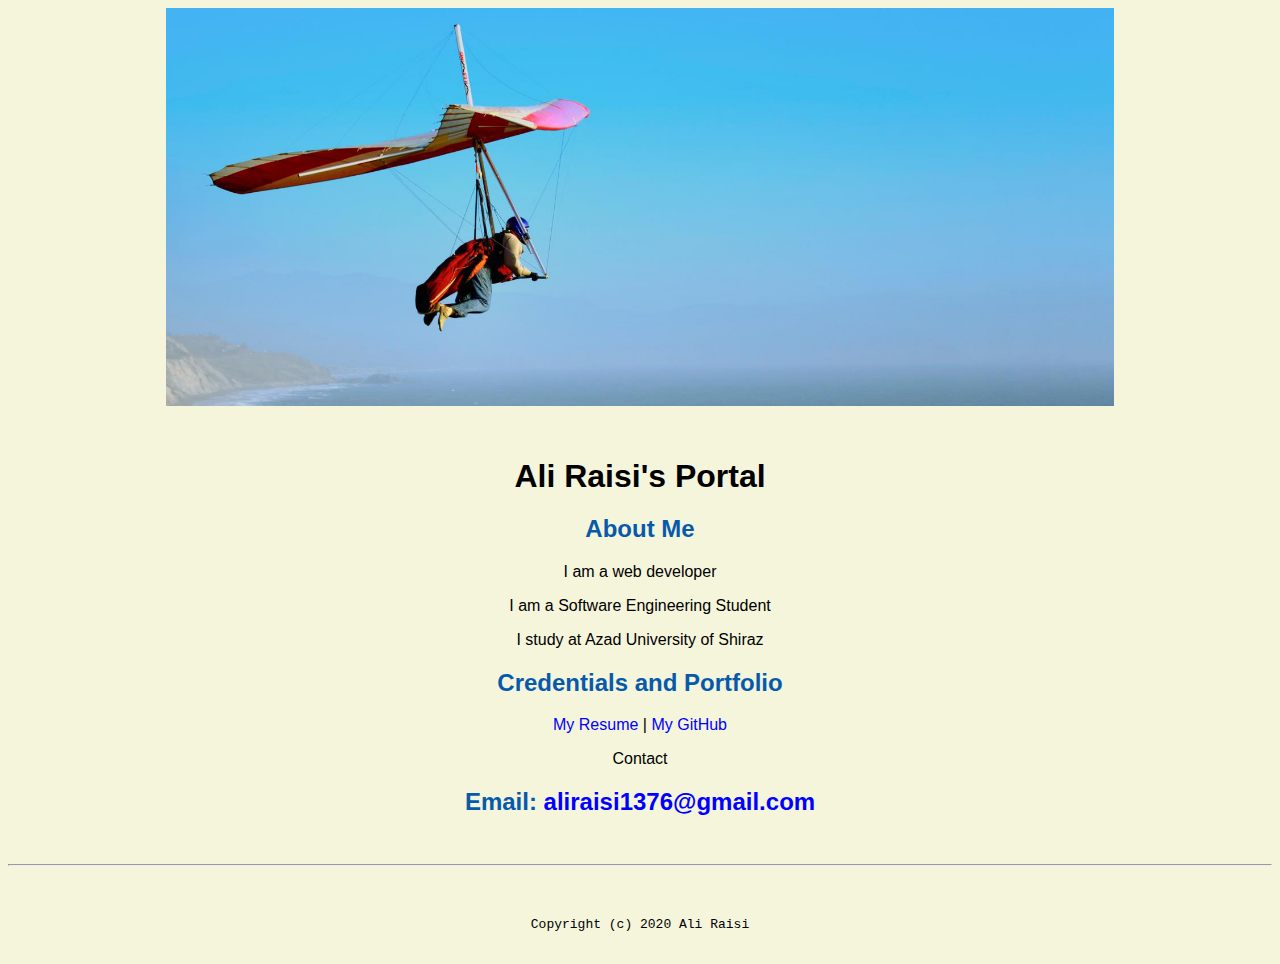
<file: index.html>
<!doctype html>

<!-- this is a comment for human! -->

<html lang="en">

  <header>
    <title>Ali Raisi</title>
    <link rel="stylesheet" href="css/master.css">
    <link rel="FaviconIcon" href="favicon.ico" type="image/x-icon">
    <link rel="shortcut" href="favicon.ico" type="image/x-icon">
    <meta name="viewport" content="width=device-width, initial-scale=1, shrink-to-fit=no">
    <meta name="name" content="Ali Raisi's Portal">
    <meta name="robots" content="noindex, nofollow">
  </header>

  <body>
    <img src="images/banner.jpg" width="75%" alt="banner">
    <h1>Ali Raisi's Portal</h1>
    <h2>About Me</h2>
    <p>I am a web developer</p>
    <p>I am a Software Engineering Student</p>
    <p>I study at Azad University of Shiraz</p>
    <h2>Credentials and Portfolio</h2>

    <p><a href="resume.html">My Resume</a> | <a href="https://github.com/AliRaisi76">My GitHub</a></p>
    <p>Contact</p>

    <h2>Email: <a href="mailto: aliraisi1376@gmail.com">aliraisi1376@gmail.com</a></h2>
  </body>

  <footer>
    <hr>
    <code>Copyright (c) 2020 Ali Raisi</code>

  </footer>

</html>
</file>
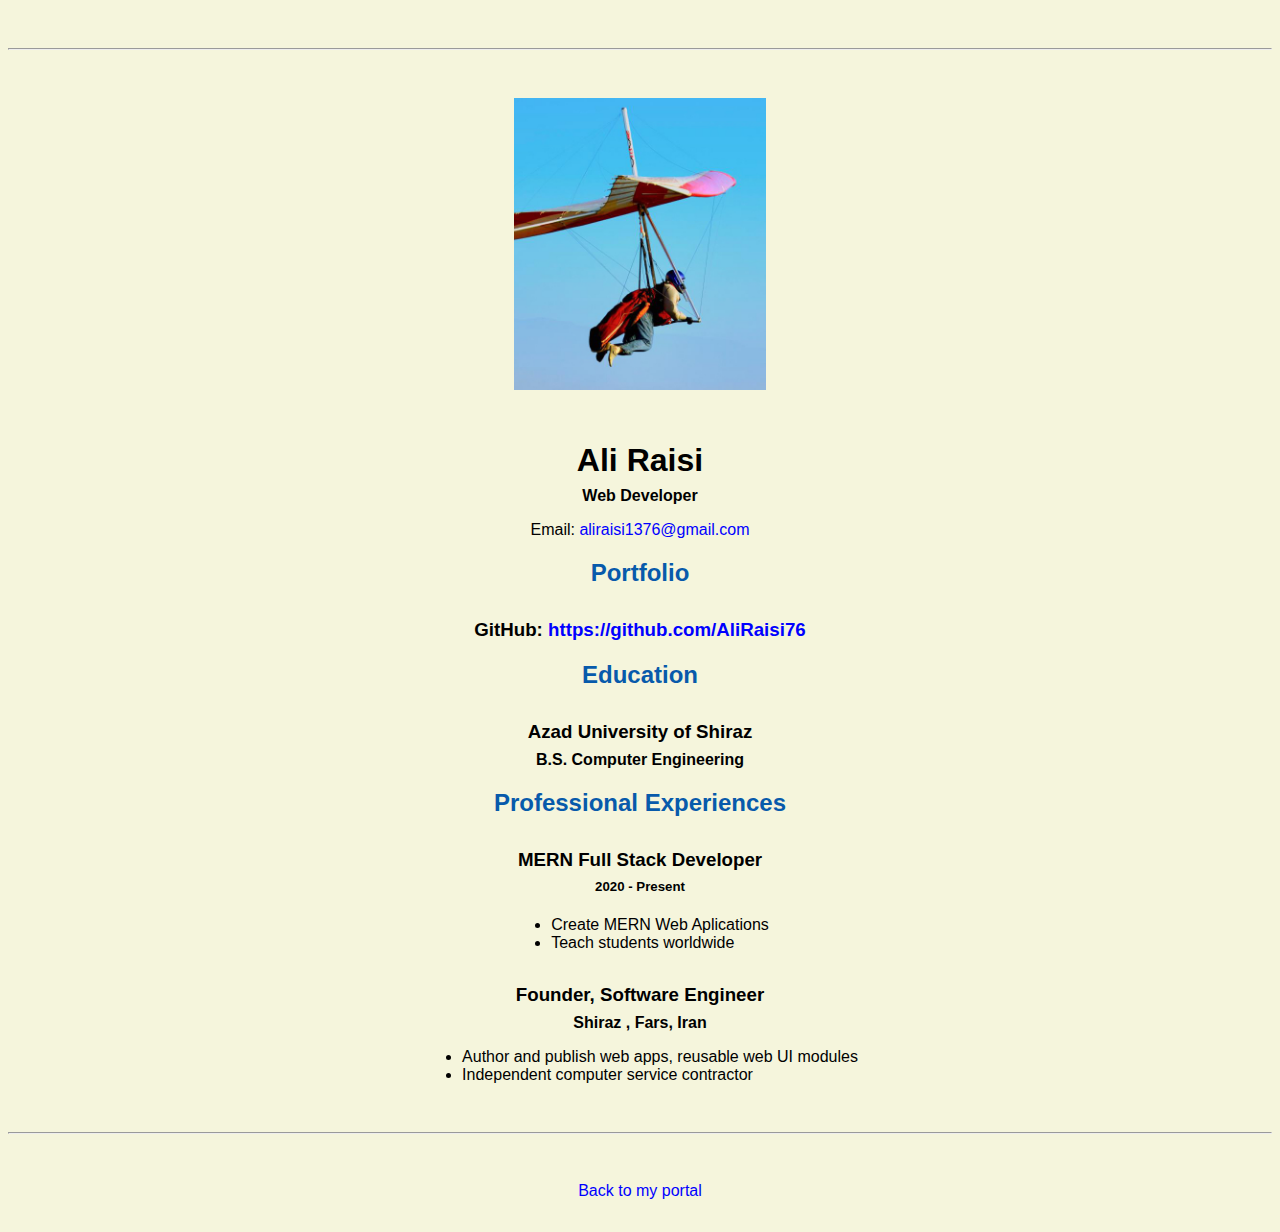
<file: resume.html>
<!doctype html>

<!-- this is a comment for human! -->

<html lang="en">

  <header>
    <title>Ali Raisi's Portal</title>
    <link rel="stylesheet" href="css/master.css">
    <link rel="FaviconIcon" href="favicon.ico" type="image/x-icon">
    <link rel="shortcut" href="favicon.ico" type="image/x-icon">
    <meta name="viewport" content="width=device-width, initial-scale=1, shrink-to-fit=no">
    <meta name="name" content="Ali Raisi's Portal">
    <meta name="robots" content="noindex, nofollow">
  </header>

  <body>
    <hr>

    <img src="images/headshot.jpg" alt="Harrison Kong's headshot" width="20%">

    <h1>Ali Raisi</h1>
    <h4>Web Developer</h4>

    <p>Email: <a href="mailto:aliraisi1376@gmail.com" target="_blank">aliraisi1376@gmail.com</a></p>
    <!-- don't post physical address, personal phone number or other personal information on the web! -->

    <h2>Portfolio</h2>
      <h3>GitHub: <a href="https://github.com/AliRaisi76" target="_blank">https://github.com/AliRaisi76</a></h3>

    <h2>Education</h2>

    <h3>Azad University of Shiraz</h3>
    <h4>B.S. Computer Engineering</h4>

    <h2>Professional Experiences</h2>

    <h3>MERN Full Stack Developer</h3>
    <h5> 2020 - Present</h5>
      <ul>
        <li>Create MERN Web Aplications</li>
        <li>Teach students worldwide</li>
      </ul>

    <h3>Founder, Software Engineer</h3>
    <h4>Shiraz , Fars, Iran</h4>
        <ul>
        <li>Author and publish web apps, reusable web UI modules</li>
        <li>Independent computer service contractor</li>
      </ul>
  </body>

  <footer>
  <hr>
  <p><a href="index.html">Back to my portal</a><p>
  </footer>

</html>
</file>
<file: css/master.css>
/* Cascading stylesheet for the website */

/* Text inside these asterisks and slashes are comments for human */

  a {
    color: blue;/* set the text color to blue here */
    text-decoration: none; /* This means we do not want hyperlinks to be underlined */
  }

  a:hover {
    color: red;/* set the text color to red here */
    text-decoration: none; /* This means we do not want hyperlinks to be underlined */
  }

  body {
    /* set the background color here */
    background-color: beige;
    /* set the text color to black here */
    color: black;
    /* set the font here */
    font-family: Arial, Helvetica, sans-serif;
    /* set the text alignment here */
    text-align: center;
   }

  footer {
    margin-top: 2rem;
    margin-bottom: 2rem;
  }

  h1 {
    margin-bottom: 0.5rem;
    margin-top: 3rem;
   }

  h2 {
    /* set the text color of to #075AAB here */
    color: #075AAB;
    /* set both the bottom margin and top margin to 2.5rem here */
    margin-top: 2.5;
    margin-bottom: 2.5;
   }

  h3 {
    margin-bottom: 0;
    margin-top: 2rem;
  }

  h4 {
    margin-bottom: 1rem;
    margin-top: 0.5rem;
  }

  h5 {
    margin-top: 0.5rem;
  }

  hr {
    margin-bottom: 3rem;
    margin-top: 3rem;
  }

  /* this controls how the bullet points in the resume page looks */
  ul {
    display: table;
    margin: 0 auto;
    text-align: left;
  }
</file>
